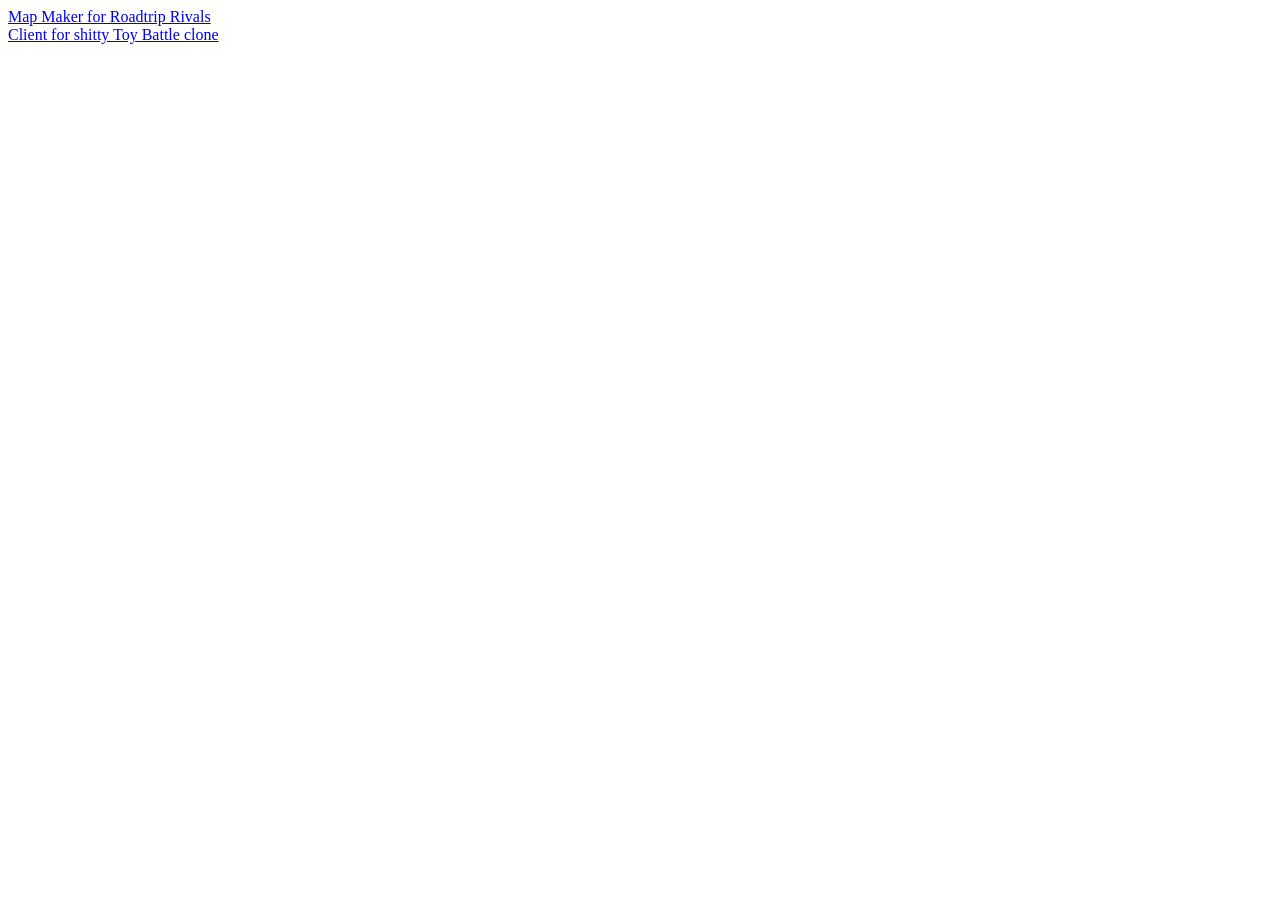
<file: index.html>
<!DOCTYPE html>
<html>
<head>
	<title>Bils Kelbr</title>
</head>
<body>
	<a href="/roadtriprivals_mapmaker">Map Maker for Roadtrip Rivals</a> <br />
	<a href="/toy_battle/setup.html">Client for shitty Toy Battle clone</a>
</body>
</html>
</file>
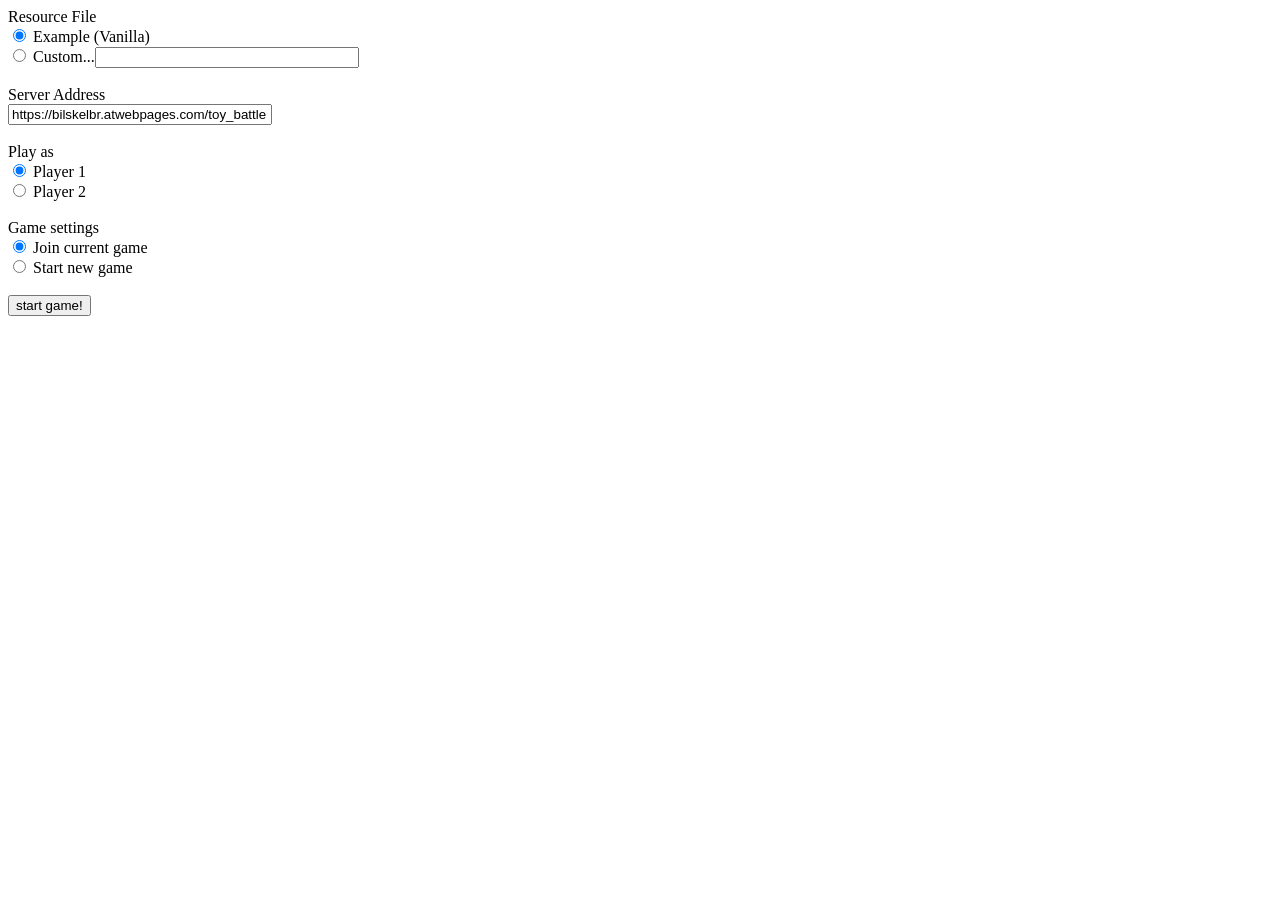
<file: toy_battle/setup.html>
<!DOCTYPE html>
<html>
<head>
	<title>setup</title>
	<style>
		input[type="text"] {
			width: 20vw;
		}
	</style>
</head>
<body>
	<form>
		<label for="resource">Resource File</label><br />
			<input type="radio" id="res_opt1" name="resource" value="/toy_battle/resources/vanilla.json" checked="checked">
			<label for="res_opt1">Example (Vanilla)</label>
			<br />

			<input type="radio" id="res_cus" name="resource" value="custom">
			<label for="res_cus">Custom...<input type="text" id="customresource" /></label>
			<br />
		<br />

		<label for="server">Server Address</label><br />
		<input id="serverinput" type="text" name="server" value="https://bilskelbr.atwebpages.com/toy_battle"/><br />
		<br />

		<label for="player">Play as</label><br />
			<input type="radio" id="p1" name="player" value="1" checked="checked">
			<label for="p1">Player 1</label>
			<br />

			<input type="radio" id="p2" name="player" value="2">
			<label for="p2">Player 2</label>
			<br />
		<br />

		<label for="startgame">Game settings</label><br />
			<input type="radio" id="jg" name="startgame" value="0" checked="checked">
			<label for="jg">Join current game</label>
			<br />

			<input type="radio" id="sg" name="startgame" value="1">
			<label for="sg">Start new game</label>
			<br />
		<br />
	</form>
	<button onclick="startgame()">start game!</button>
	<script src="/js/toy_battle/setup.js"></script>
</body>
</html>
</file>
